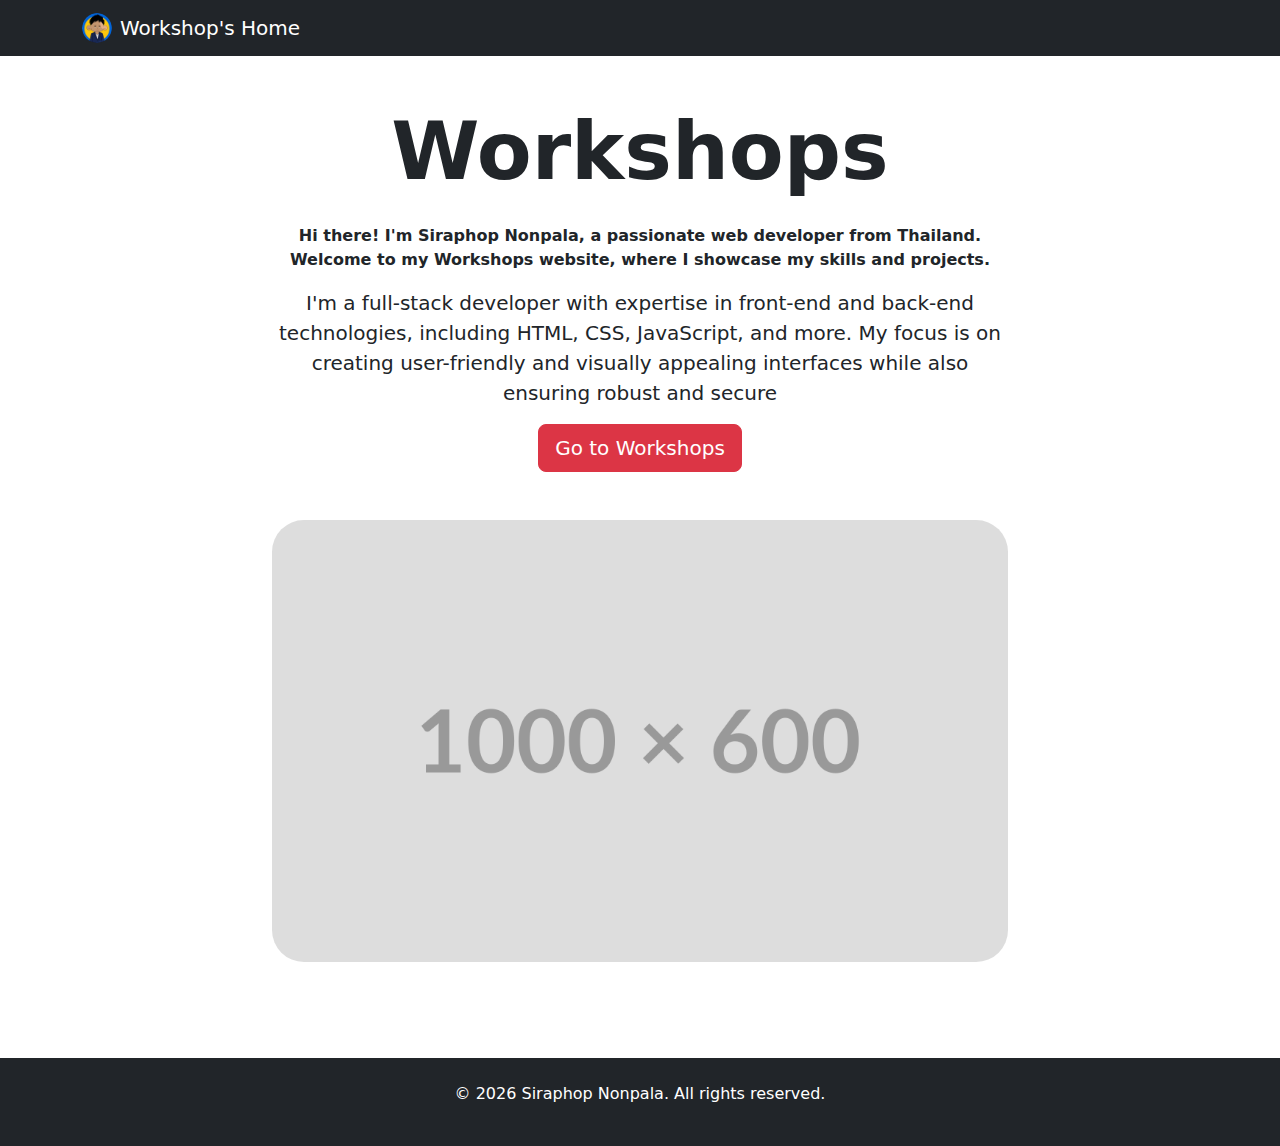
<file: index.html>
<!DOCTYPE html>
<html lang="th">
  <head>
    <meta charset="UTF-8" />
    <meta name="viewport" content="width=device-width, initial-scale=1.0" />
    <title>Workshops | Home</title>
    <!-- Favicon -->
    <link
      rel="apple-touch-icon"
      sizes="180x180"
      href="assets/favicon/apple-touch-icon.png"
    />
    <link
      rel="icon"
      type="image/png"
      sizes="32x32"
      href="assets/favicon/favicon-32x32.png"
    />
    <link
      rel="icon"
      type="image/png"
      sizes="16x16"
      href="assets/favicon/favicon-16x16.png"
    />
    <link rel="manifest" href="assets/favicon/site.webmanifest" />
    <!-- Bootstrap 5.3 CSS -->
    <link
      href="https://cdn.jsdelivr.net/npm/bootstrap@5.3.3/dist/css/bootstrap.min.css"
      rel="stylesheet"
      integrity="sha384-QWTKZyjpPEjISv5WaRU9OFeRpok6YctnYmDr5pNlyT2bRjXh0JMhjY6hW+ALEwIH"
      crossorigin="anonymous"
    />
    <!-- Custom CSS -->
    <link rel="stylesheet" href="assets/css/index.css" />
  </head>

  <body>
    <!-- Wrapper -->
    <div class="wrapper">
      <!-- Header will be dynamically inserted here -->
      <div id="header"></div>

      <!-- Main Content -->
      <main class="flex-grow-1">
        <!-- 404 Section -->
        <section class="container my-5 text-center">
          <div class="row justify-content-center">
            <div class="col-md-8">
              <h1 class="display-1 fw-bold mb-4">Workshops</h1>
              <p class="fw-bold">
                Hi there! I'm Siraphop Nonpala, a passionate web developer from
                Thailand. Welcome to my Workshops website, where I showcase my
                skills and projects.
              </p>
              <p class="lead">
                I'm a full-stack developer with expertise in front-end and
                back-end technologies, including HTML, CSS, JavaScript, and
                more. My focus is on creating user-friendly and visually
                appealing interfaces while also ensuring robust and secure
              </p>
              <a class="btn btn-danger btn-lg" href="#">Go to Workshops</a>
              <img
                src="assets/images/banner.png"
                alt="Banner Image"
                class="img-fluid rounded-5 my-5"
              />
            </div>
          </div>
        </section>
      </main>

      <!-- Footer will be dynamically inserted here -->
      <div id="footer"></div>
    </div>

    <!-- Bootstrap 5.3 JS -->
    <script
      src="https://cdn.jsdelivr.net/npm/bootstrap@5.3.3/dist/js/bootstrap.bundle.min.js"
      integrity="sha384-YvpcrYf0tY3lHB60NNkmXc5s9fDVZLESaAA55NDzOxhy9GkcIdslK1eN7N6jIeHz"
      crossorigin="anonymous"
    ></script>

    <!-- Custom JS -->
    <script src="assets/js/index.js"></script>
  </body>
</html>
</file>
<file: assets/css/index.css>
/* Custom styles for sticky footer */
html,
body {
    height: 100%;
    margin: 0;
}

.wrapper {
    display: flex;
    flex-direction: column;
    min-height: 100vh;
}

main {
    flex: 1;
}

footer {
    flex-shrink: 0;
}

.fade-in {
    animation: fadeIn 0.5s ease-in-out;
}

@keyframes fadeIn {
    from {
        opacity: 0;
        transform: translateY(20px);
    }

    to {
        opacity: 1;
        transform: translateY(0);
    }
}

button.active {
    transform: scale(1.05);
    transition: all 0.3s ease-in-out;
}
</file>
